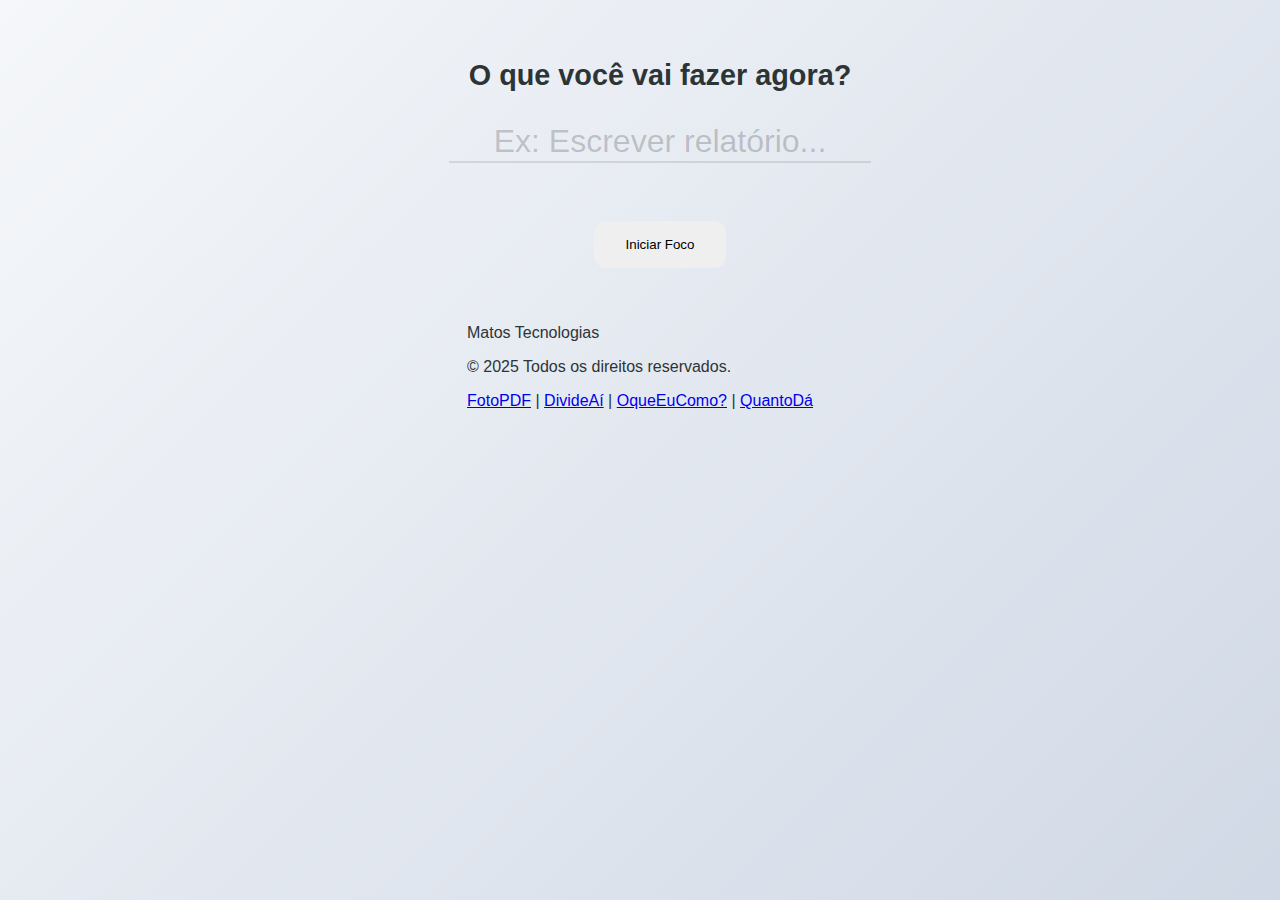
<file: index.html>
<!DOCTYPE html>
<html lang="pt-br">
<head>
    <meta charset="UTF-8">
    <meta name="viewport" content="width=device-width, initial-scale=1.0">
    <title>SóUma - Matos Tecnologias</title>
    <link rel="stylesheet" href="focus.css">
</head>
<body>

    <main class="container-app">
        <section id="setup">
            <h1>O que você vai fazer agora?</h1>
            <input type="text" id="taskInput" placeholder="Ex: Escrever relatório..." maxlength="40">
            <br>
            <button class="btn-main" onclick="startFocus()">Iniciar Foco</button>
        </section>

        <section id="focus" class="hidden">
            <p class="label">TRABALHANDO EM:</p>
            <h2 id="displayTask" class="task-title"></h2>
            <div id="timer" class="timer-display">00:00</div>
            
            <div class="btn-group">
                <button id="pauseBtn" class="btn-sec" onclick="togglePause()">Pausar</button>
                <button class="btn-main btn-success" onclick="showReport()">Concluído</button>
            </div>
        </section>

        <section id="report" class="hidden">
            <h1>🎉 Mandou bem!</h1>
            <div class="card-report">
                <p><strong>Tarefa:</strong> <span id="repTask"></span></p>
                <p><strong>Tempo Total:</strong> <span id="repTime"></span></p>
                <p><strong>Finalizado às:</strong> <span id="repEnd"></span></p>
            </div>
            <br>
            <button class="btn-main" onclick="resetApp()">Novo Foco</button>
        </section>
    </main>

    <footer class="main-footer">
        <div class="footer-content">
            <div class="footer-brand">
                <p>Matos Tecnologias</p>
            </div>
            <p class="copyright">© 2025 Todos os direitos reservados.</p>
            <nav class="footer-nav">
                <a href="../pdf/index.html">FotoPDF</a> | 
                <a href="../contas/index.html">DivideAí</a> | 
                <a href="../comida/index.html">OqueEuComo?</a> | 
                <a href="../cozinha/index.html">QuantoDá</a>
            </nav>
        </div>
    </footer>

    <script src="focus.js"></script>
</body>

</html>
</file>
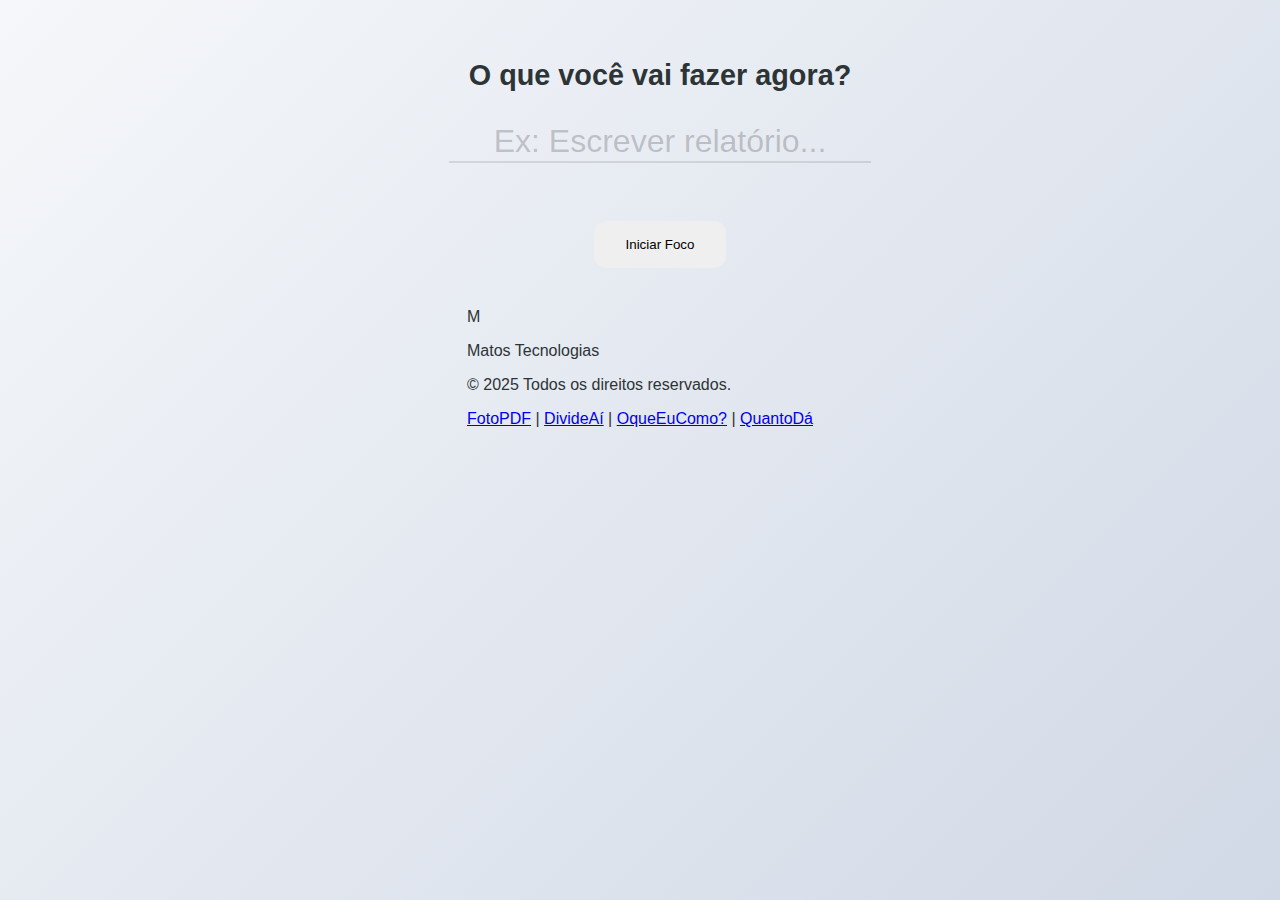
<file: focus.html>
<!DOCTYPE html>
<html lang="pt-br">
<head>
    <meta charset="UTF-8">
    <meta name="viewport" content="width=device-width, initial-scale=1.0">
    <title>SóUma - Matos Tecnologias</title>
    <link rel="stylesheet" href="focus.css">
</head>
<body>

    <main class="container-app">
        <section id="setup">
            <h1>O que você vai fazer agora?</h1>
            <input type="text" id="taskInput" placeholder="Ex: Escrever relatório..." maxlength="40">
            <br>
            <button class="btn-main" onclick="startFocus()">Iniciar Foco</button>
        </section>

        <section id="focus" class="hidden">
            <p class="label">TRABALHANDO EM:</p>
            <h2 id="displayTask" class="task-title"></h2>
            <div id="timer" class="timer-display">00:00</div>
            
            <div class="btn-group">
                <button id="pauseBtn" class="btn-sec" onclick="togglePause()">Pausar</button>
                <button class="btn-main btn-success" onclick="showReport()">Concluído</button>
            </div>
        </section>

        <section id="report" class="hidden">
            <h1>🎉 Mandou bem!</h1>
            <div class="card-report">
                <p><strong>Tarefa:</strong> <span id="repTask"></span></p>
                <p><strong>Tempo Total:</strong> <span id="repTime"></span></p>
                <p><strong>Finalizado às:</strong> <span id="repEnd"></span></p>
            </div>
            <br>
            <button class="btn-main" onclick="resetApp()">Novo Foco</button>
        </section>
    </main>

    <footer class="main-footer">
        <div class="footer-content">
            <div class="footer-brand">
                <span class="brand-m">M</span>
                <p>Matos Tecnologias</p>
            </div>
            <p class="copyright">© 2025 Todos os direitos reservados.</p>
            <nav class="footer-nav">
                <a href="../pdf/index.html">FotoPDF</a> | 
                <a href="../contas/index.html">DivideAí</a> | 
                <a href="../comida/index.html">OqueEuComo?</a> | 
                <a href="../cozinha/index.html">QuantoDá</a>
            </nav>
        </div>
    </footer>

    <script src="focus.js"></script>
</body>
</html>
</file>
<file: focus.css>
/* Configurações de Cores e Variáveis */
:root {
    --bg-light: linear-gradient(135deg, #f5f7fa 0%, #d1d9e6 100%);
    --text-dark: #2d3436;
    --text-light: #ffffff;
    --shadow: 0 10px 30px rgba(0, 0, 0, 0.08);
    --primary-blue: #2563eb; /* Azul da Matos Tecnologias */
}

/* 1. AJUSTE NO BODY: Permitir rodapé e rolagem */
body {
    font-family: 'Segoe UI', Roboto, Helvetica, Arial, sans-serif;
    margin: 0;
    display: flex;
    flex-direction: column; /* Organiza conteúdo e rodapé em coluna */
    align-items: center;
    min-height: 100vh; /* Ocupa no mínimo a tela toda */
    transition: background 0.8s ease, color 0.5s ease;
    background: var(--bg-light);
    background-attachment: fixed;
    color: var(--text-dark);
}

/* 2. CONTAINER DO APP: Garante que o conteúdo central fique no meio */
section {
    flex-grow: 1; /* Faz o conteúdo principal ocupar o espaço e empurrar o footer */
    display: flex;
    flex-direction: column;
    justify-content: center;
    align-items: center;
    text-align: center;
    padding: 40px 20px;
    width: 100%;
    max-width: 500px;
    animation: fadeIn 0.5s ease-out;
}

/* --- MANTENDO SEUS ESTILOS ORIGINAIS --- */
.hidden { display: none !important; }

h1 { font-size: 1.8rem; margin-bottom: 30px; font-weight: 600; }

input {
    border: none;
    border-bottom: 2px solid rgba(0, 0, 0, 0.1);
    background: transparent;
    font-size: 2rem;
    outline: none;
    text-align: center;
    width: 90%;
    margin-bottom: 40px;
    color: inherit;
    transition: border-bottom-color 0.3s;
}

input:focus { border-bottom-color: var(--text-dark); }
input::placeholder { color: rgba(0, 0, 0, 0.2); }

.task-title { font-size: 2.5rem; margin: 10px 0; font-weight: 700; letter-spacing: -1px; }
.label { font-size: 0.9rem; letter-spacing: 2px; opacity: 0.8; text-transform: uppercase; }
.timer-display { font-size: 5.5rem; font-weight: 800; margin: 20px 0 40px 0; font-family: 'Courier New', Courier, monospace; text-shadow: 0 4px 10px rgba(0,0,0,0.1); }

.btn-group { display: flex; gap: 15px; justify-content: center; }

button {
    padding: 16px 32px;
    border-radius: 12px;
    border: none;
}
</file>
